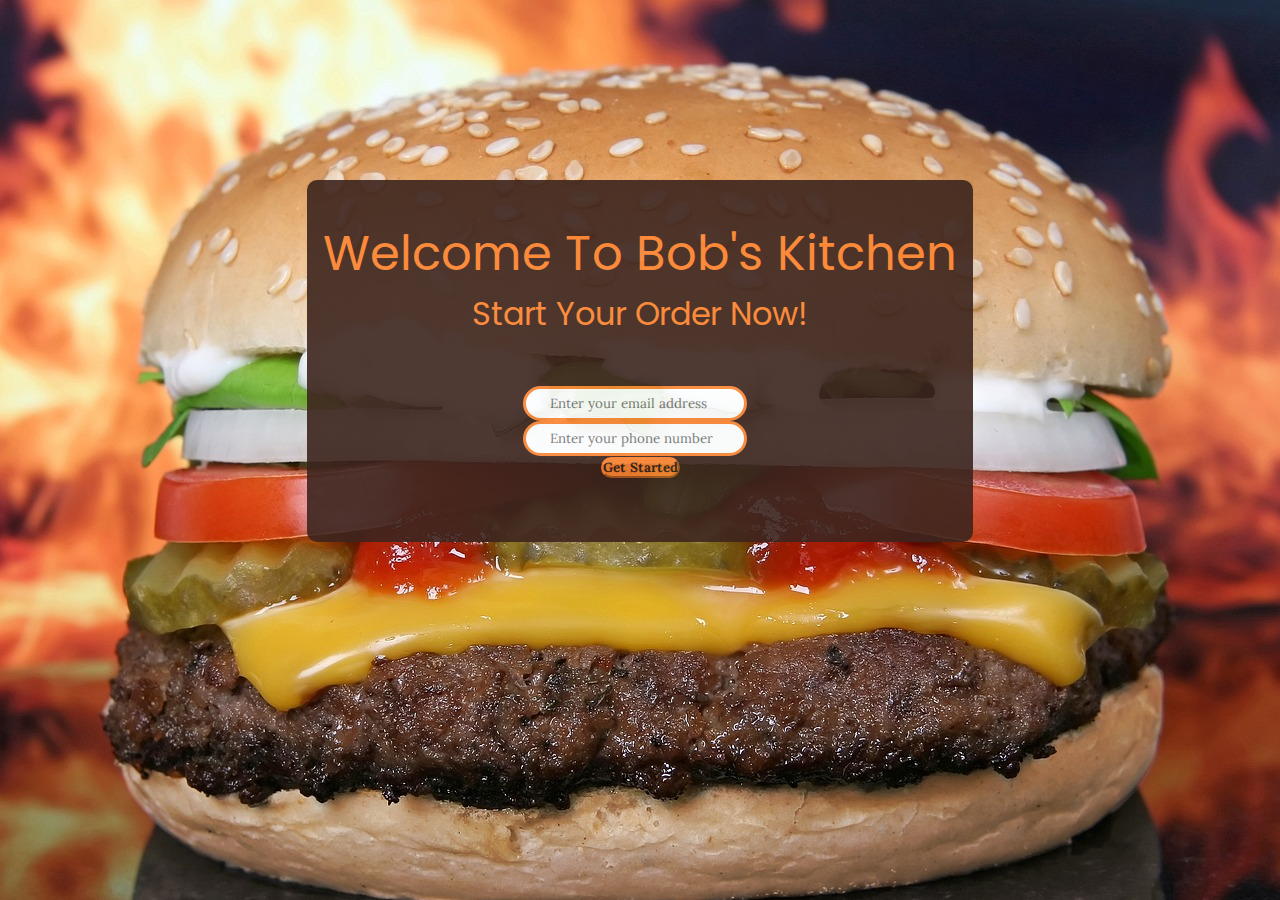
<file: bob_kitchen/index.html>
<!DOCTYPE html>
<html>

<head>
    <link rel="stylesheet" href="https://cdnjs.cloudflare.com/ajax/libs/font-awesome/6.3.0/css/all.min.css"
        integrity="sha512-SzlrxWUlpfuzQ+pcUCosxcglQRNAq/DZjVsC0lE40xsADsfeQoEypE+enwcOiGjk/bSuGGKHEyjSoQ1zVisanQ=="
        crossorigin="anonymous" referrerpolicy="no-referrer" />
    <link href="https://cdn.jsdelivr.net/npm/bootstrap@5.3.0-alpha2/dist/css/bootstrap.min.css" rel="stylesheet"
        integrity="sha384-aFq/bzH65dt+w6FI2ooMVUpc+21e0SRygnTpmBvdBgSdnuTN7QbdgL+OapgHtvPp" crossorigin="anonymous">
    <script src="https://cdn.jsdelivr.net/npm/bootstrap@5.3.0-alpha2/dist/js/bootstrap.bundle.min.js"
        integrity="sha384-qKXV1j0HvMUeCBQ+QVp7JcfGl760yU08IQ+GpUo5hlbpg51QRiuqHAJz8+BrxE/N"
        crossorigin="anonymous"></script>
    <link rel="stylesheet" href="https://fonts.googleapis.com/css?family=Poppins|Lora">
    <meta charset="UTF-8" />
    <meta name="description" content="Bob's kitchen Kiosk">
    <meta name="keywords" content="burger, french fries, pepsi, coke, hot coffee, iced cappuccino">
    <meta name="author" content="Bhuvaneshwari Sivasangaran">
    <meta name="viewport" content="width=device-width" />
    <title>Bob's kitchen Kiosk - Welcome</title>
    <link rel="stylesheet" href="css/styles.css">

    <!-- Coded by Bhuvaneshwari Sivasangaran-->
    <!-- images link -->
    <!-- 
        https://pixabay.com/photos/appetite-beef-big-bread-bun-1238457/
     -->
</head>

<body>
    <div class="mainContainer">
        <div class="content">
            <div class="title">welcome to bob's kitchen</div>
            <div class="subtitle">start your order now!</div>
            <div class="LoginForm">
                <form action="menu.html" name="login_form" id="login_form">
                    <div class="mb-4">
                        <input type="email" class="form-control" id="email" placeholder="Enter your email address">
                        <span class="errMsg"></span>
                    </div>
                    <div class="mb-4">
                        <input type="text" class="form-control" id="phone" placeholder="Enter your phone number">
                        <span class="errMsg"></span>
                    </div>
                    <div id="startButton" class="d-grid gap-2">
                        <button class="btn btn-primary" type="submit">Get Started</button>
                    </div>
                </form>
            </div>
        </div>
    </div>

    <script src="https://code.jquery.com/jquery-3.4.1.min.js"></script>
    <script src="index.js"></script>

</body>

</html>
</file>
<file: bob_kitchen/css/styles.css>
* {
    margin: 0;
    padding: 0;
    box-sizing: border-box;
    font-family: "Lora", sans-serif;
}

html, body {
    height: 100%;
}

main {
    position: absolute;
    margin-top: 100px;
}

.mainContainer {
    background-image: url("../images/hamburger-1238246_1280.jpg");
    background-repeat: no-repeat;
    background-size: cover;
    height: 100%;
    position: relative;
}

.content {
    position: absolute;
    top: 20%;
    right: 24%;
    left: 24%;
    text-align: center;
    color: #000;
    background-color: #3d251e;
    opacity: 0.9;
    padding: 3% 0 5% 0;
    border-radius: 10px;
}

.title, .subtitle {
    font-family: Poppins;
    font-size: 48px;
    color: #fd8532;
    text-transform: capitalize;
}

.subtitle {
    font-size: 32px;
    margin-bottom: 48px;
}

.LoginForm {
    margin: 0 25%;
}

input {
    border: 3px solid #fd8532 !important;
    border-radius: 30px !important;
    padding: 6px 24px !important;
}

.btn-primary {
    background-color: #fd8532 !important;
    border-radius: 30px !important;
    border-color: #fd8532 !important;
    font-weight: bold;
    color: #3d251e;
}

.btn-primary:hover {
    background-color: #fd8532;
    border-color: #fd8532;
}

.errMsg {
    color: #fd8532;
    float: right;
    margin: 5px 10px 10px 0;
}

#startButton {
    clear: both;
}

header {
    z-index: 300;
    position: fixed;
    height: 100px;
    background-color: #3d251e;
}

header img {
    height: 100px;
}

header button {
    margin-top: 25px;
    padding: 12px !important;
}

#tabs .card-body {
    text-align: center;
}

#tabs .card-body h5 {
    font-weight: bold;
    color: #fd8532;
    padding-bottom: 10px;
}

#tabs .card-img-top {
    height: 210px;
}

.cartItem img {
    height: 100px;
}

.cartItem {
    font-size: 22px;
    padding: 16px;
}

#buttonRow {
    text-align: center;
}

#tabs .card {
    width: 18rem;
    border-color: #fd8532;
}

.cartItemName {
    color: #fd8532;
}

.ui-tabs {
    padding: 0 !important;
    border-radius: 0 !important;
}

.ui-widget-header {
    background-color: #fd8532 !important;
}

.ui-tabs .ui-tabs-nav li.ui-tabs-active {
    background: #3d251e !important;
}

.ui-tabs .ui-tabs-nav li.ui-tabs-active .ui-tabs-anchor {
    color: #fd8532 !important;
    font-family: Poppins;
}

.ui-state-active a, .ui-state-active a:link, .ui-state-active a:visited {
    color: #fd8532 !important;
}

.ui-state-default a {
    color: #3d251e !important;
}

#added_items_to_cart{
    display: grid;
    grid-template-columns: 1fr;
    grid-template-rows: auto;
}

.divLeft {
    text-align: end;
}

.divRight {
    text-align: start;
}

.totalRow {
    font-size: 20px;
    padding-bottom: 16px;
}

.totalRow .col-6 .col-6 {
    padding: 4px 12px;
}

.cartTitle {
    color: #3d251e;
}

.card-title, h3 {
    padding: 8px;
    font-family: Poppins;
    color: #3d251e;
}

.payButton {
    display: block;
    width: 50%;
    margin: 0 25%;
    font-size: 24px;
}

#totalCost, #totalTax {
    text-transform: none;
}

#emptyCart {
    text-align: center;
    color: #fd8532;
    font-size: 28px;
    font-style: italic;
}

.cartTotalCard {
    margin: 16px 20%;
    text-align: center;
    padding: 16px;
    border-top: 2px dashed #3d251e;
}

.ui-state-default, .ui-widget-content .ui-state-default, .ui-widget-header .ui-state-default, .ui-button, html .ui-button.ui-state-disabled:hover, html .ui-button.ui-state-disabled:active {
    color: #3d251e !important;
}

.ui-state-active, .ui-state-hover, .ui-state-active a, .ui-state-active a:link, .ui-state-active a:visited , .ui-state-hover a {
    color: #fd8532 !important;
}

h3{
    color: #fd8532;
    text-transform: uppercase;
    text-align: center;
}

.bx-wrapper {
    margin: auto;
    text-align: center;
    margin-top: 24px;
}
</file>
